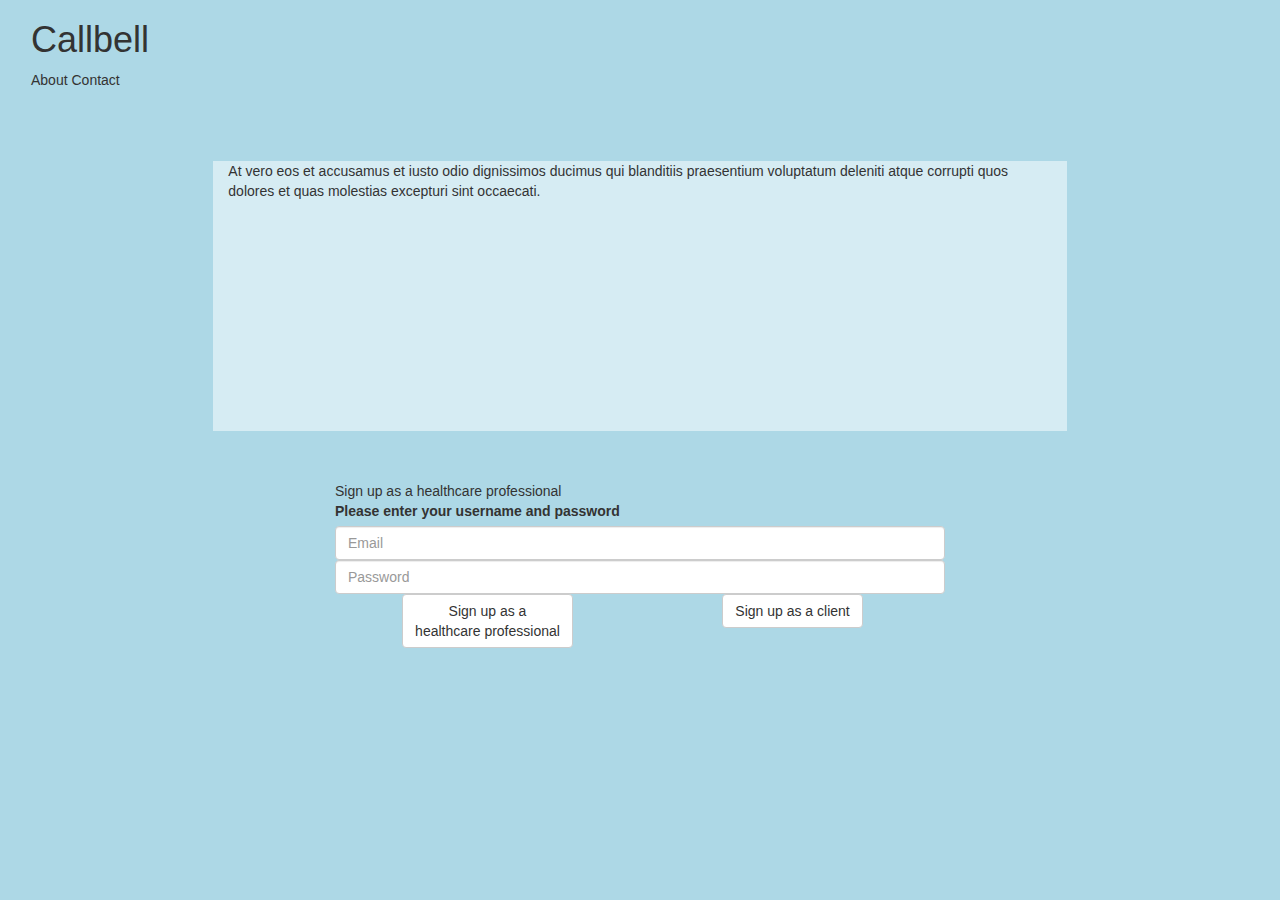
<file: index.html>
<!DOCTYPE html>
<html>
  <head>
  <meta charset="utf-8">
    <title>Callbell</title>
    <link rel="stylesheet" href="./style.css" media="screen">
    <link rel="stylesheet" href="https://maxcdn.bootstrapcdn.com/bootstrap/3.3.7/css/bootstrap.min.css" media="screen">
  </head>
  <body>

    <div class="container-fluid background">
      <div class="navbar navbar-collapse">
        <span><h1>Callbell</h1></span>
        <span>About</span>
        <span>Contact</span>
      </div>

      <div class="row">
        <div class="infoBox col-xs-12 col-md-8 col-md-offset-2">
          At vero eos et accusamus et iusto odio dignissimos ducimus qui blanditiis praesentium voluptatum deleniti atque corrupti quos dolores et quas molestias excepturi sint occaecati.
        </div>
      </div>

      <div class="row">
        <div class="col-xs-12 col-md-6 col-md-offset-3">
          Sign up as a healthcare professional

          <form>
            <div class="form-group">
              <label for="userInput">Please enter your username and password</label>
              <div id="userInput">
                <input type="email" class="form-control" placeholder="Email">
                <input type="text" class="form-control" placeholder="Password">
              </div>
              <div class="signupButton text-center">
                <button type="submit" class="btn btn-default">Sign up as a<br>healthcare professional</button>
              </div>
              <div class="signupButton text-center">
                <button type="submit" class="btn btn-default">Sign up as a client</button>
              </div>
            </div>
          </form>

        </div>


      </div>

    </div>

    <script src="./index.js"></script>
    <script src="http://code.jquery.com/jquery-3.1.1.min.js" integrity="sha256-hVVnYaiADRTO2PzUGmuLJr8BLUSjGIZsDYGmIJLv2b8=" crossorigin="anonymous"></script>
    <script src="https://maxcdn.bootstrapcdn.com/bootstrap/3.3.7/js/bootstrap.min.js" integrity="sha384-Tc5IQib027qvyjSMfHjOMaLkfuWVxZxUPnCJA7l2mCWNIpG9mGCD8wGNIcPD7Txa" crossorigin="anonymous"></script>
  </body>
</html>
</file>
<file: style.css>
/*div {
  border: 1px solid red;
}*/

.background {
  position: relative;
  height: 100vh;
  background-color: lightblue;
}

.infoBox {
  height: 30vh;
  background-color: rgba(255, 255, 255, 0.5);
  margin-top: 50px;
  margin-bottom: 50px;
}

.signupButton {
  position: relative;
  width: 50%;
  height: auto;
  float: left;
}
</file>
